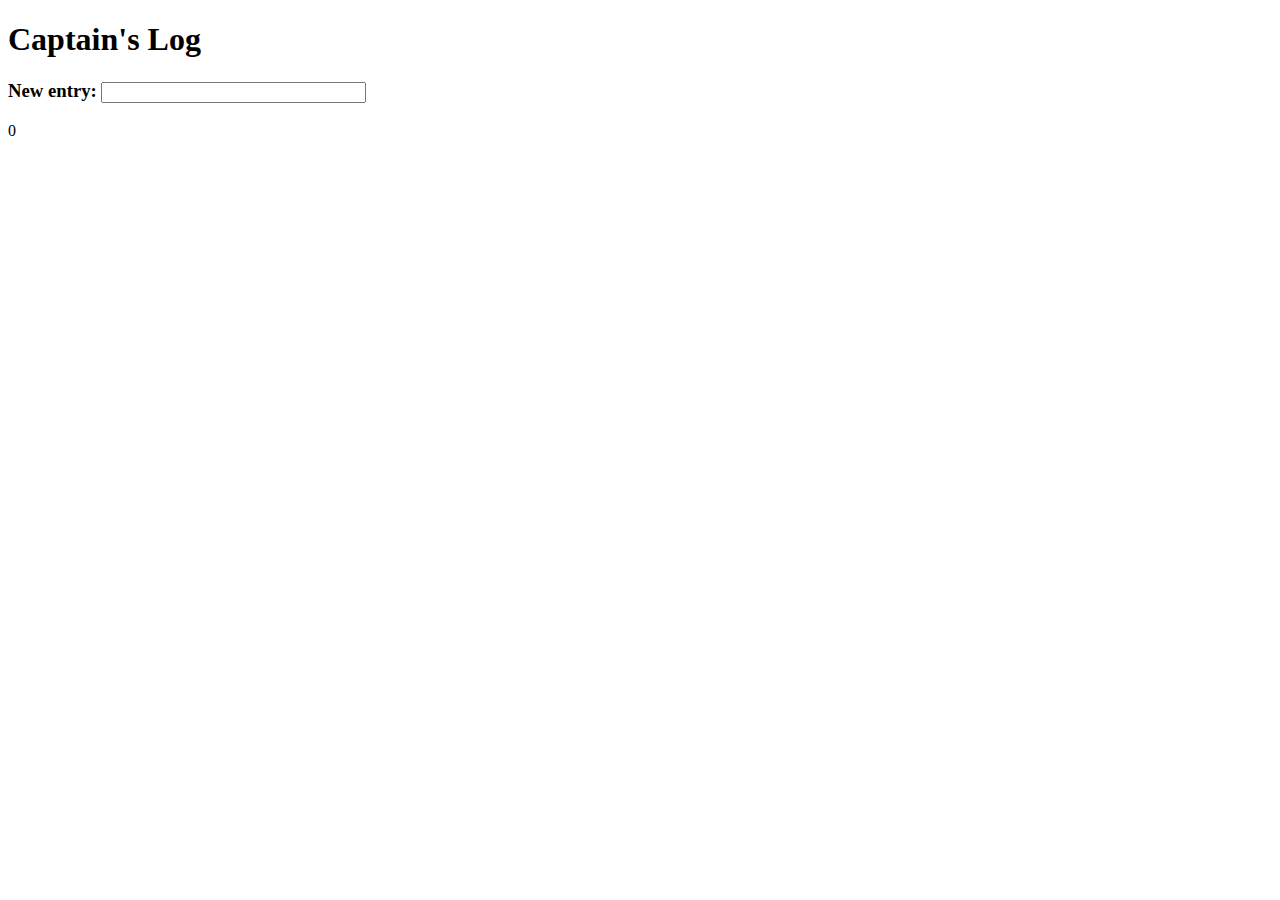
<file: captainslog/index.html>
<!DOCTYPE html>

<html>

<head>
  <title>Captain's Log</title>
  <script src="https://ajax.googleapis.com/ajax/libs/jquery/2.1.3/jquery.min.js"></script>
  <script>
  		$("document").ready(function() {
  			var display = "";
  				for (key in localStorage) {
  					display = localStorage[key];
  					$("#log").prepend(display);
  				}
  			$(document).keypress(function(event) {
  				if (event.which == 13) {
  					var date = new Date();
  					var msgs = $("input#msg").val() + "<br>";
  					var txt = date + " - " + msgs;

  					localStorage[new Date().getTime()] = txt;
  					$("#log").prepend(txt);
  				}
  			});
  		})
      </script>
</head>

<body>
  <h1>Captain's Log</h1>
  <h3>New entry: <input type="text" id="msg" name="msg" size="30" /></h3>
  <div id="log"></div>
</body>
</html>
</file>
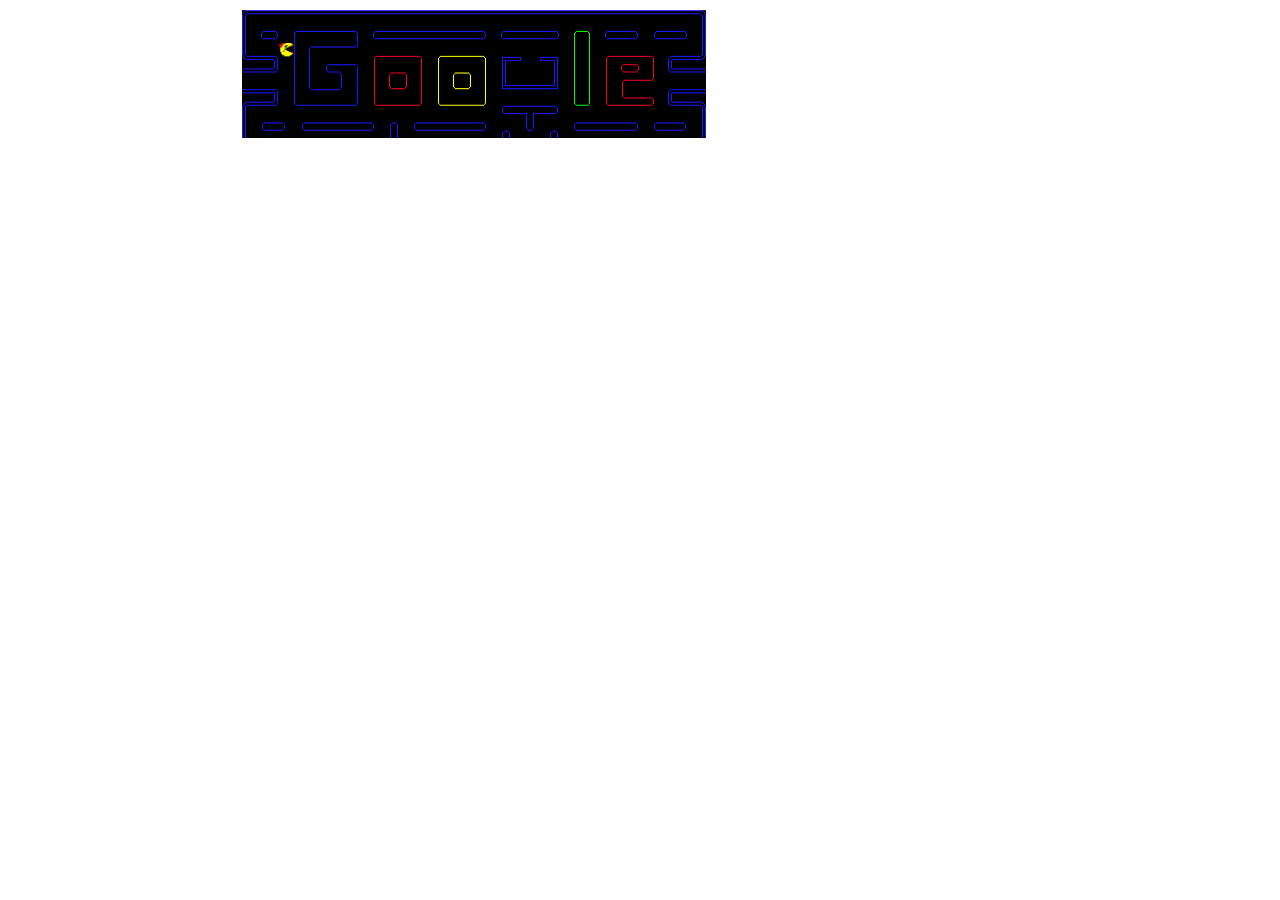
<file: mspacman/index.html>
<!DOCTYPE html>
<html>
<head>
<meta charset="utf-8" />
<title>Ms. Pac Man</title>
<link rel="stylesheet" href="style.css">
<script src="game.js"></script>
</head>
<body onload="init();">
<div id="game_div">
<canvas id="game_canvas" height="600" width="800"></canvas>
</div>
</body>
</html>
</file>
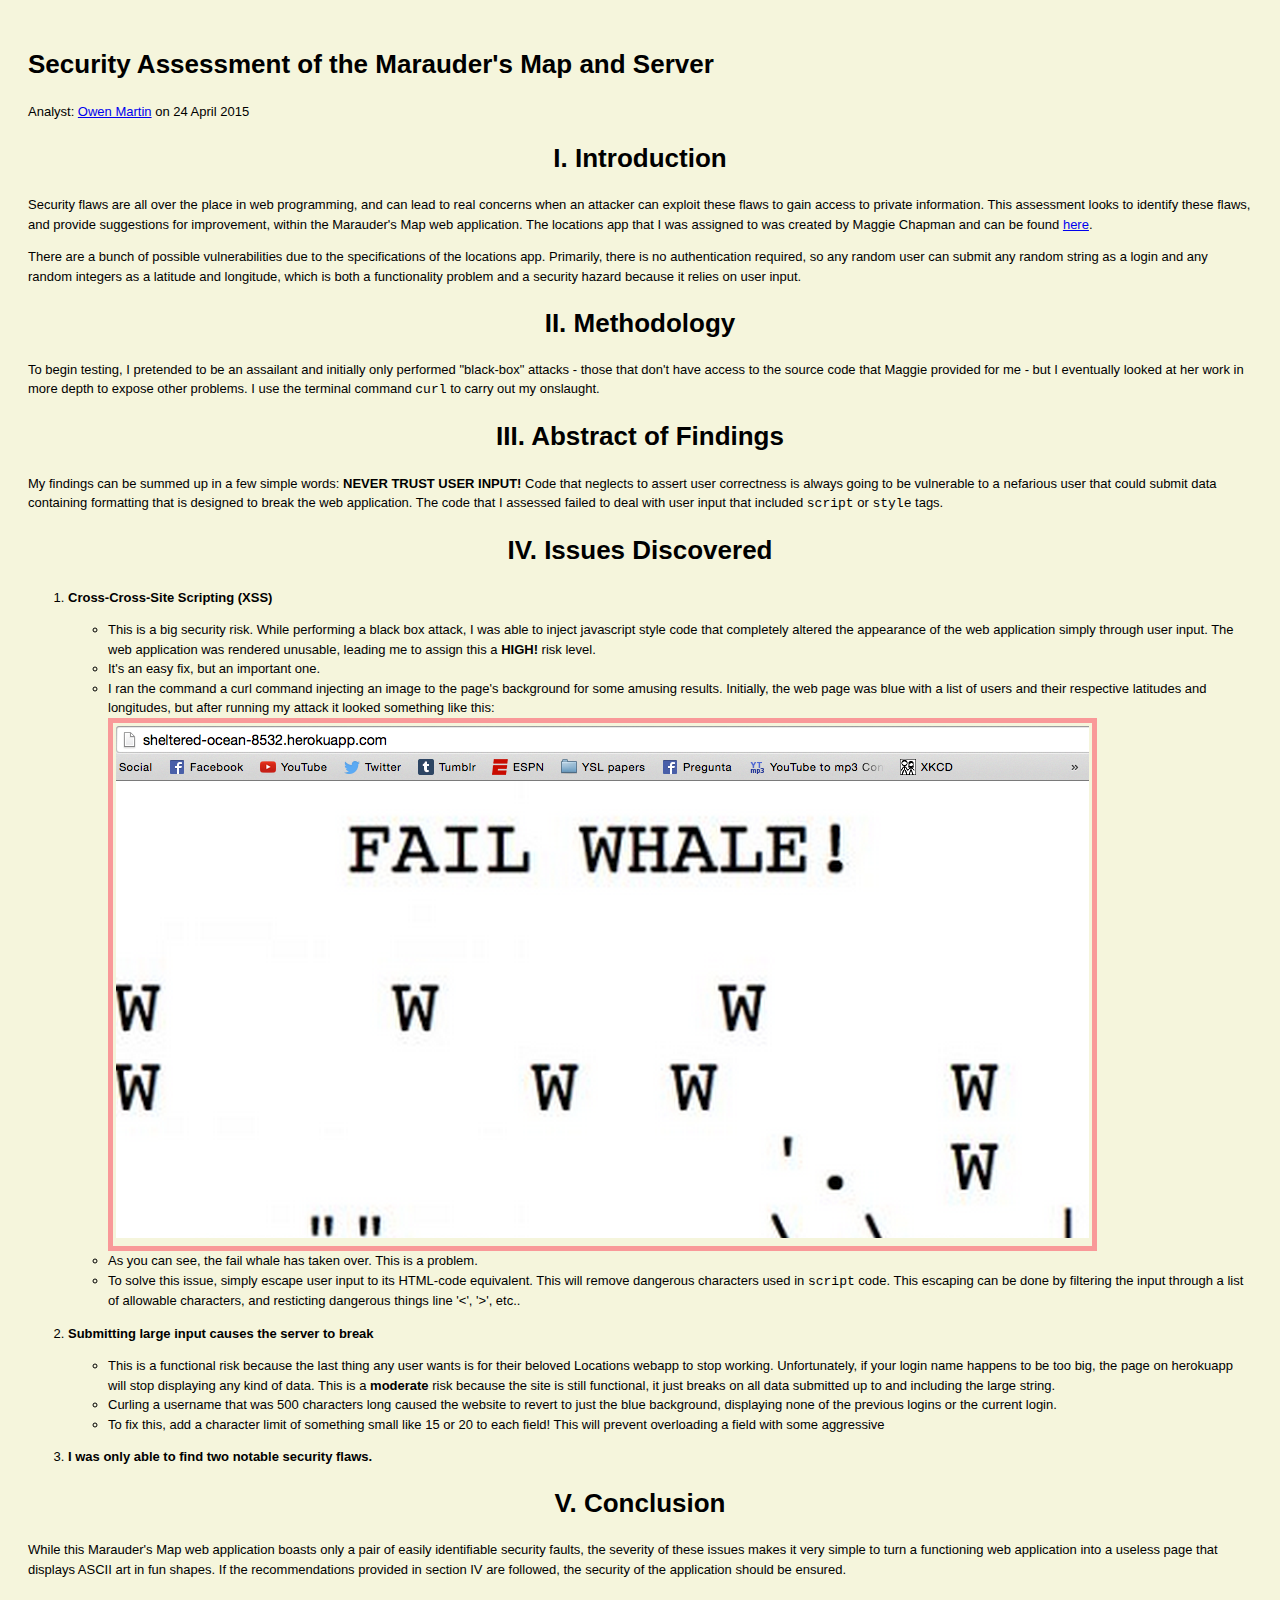
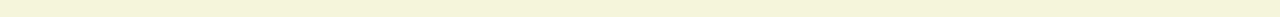
<file: security/index.html>
<!DOCTYPE HTML>

<html>
<head>
	 <title>Marauder's Map Server Security Report</title>
	 <link rel="stylesheet" type="text/css" href="style.css"></link>
</head>

<body>
<h1>Security Assessment of the Marauder's Map and Server</h1>
<p>Analyst: <a href = "http://owingit.github.io">Owen Martin</a> on 24 April 2015</p>

<h1 class ="header">I. Introduction</h1>	

<p>Security flaws are all over the place in web programming, and can lead to real concerns when an attacker can exploit these flaws to gain access to private information. This assessment looks to identify these flaws, and provide suggestions for improvement, within the Marauder's Map web application. The locations app that I was assigned to was created by Maggie Chapman and can be found <a href = "http://sheltered-ocean-8532.herokuapp.com/">here</a>. </p>

<p>There are a bunch of possible vulnerabilities due to the specifications of the locations app. Primarily, there is no authentication required, so any random user can submit any random string as a login and any random integers as a latitude and longitude, which is both a functionality problem and a security hazard because it relies on user input.</p>

<h1 class ="header">II. Methodology</h1>
<p>To begin testing, I pretended to be an assailant and initially only performed "black-box" attacks - those that don't have access to the source code that Maggie provided for me - but I eventually looked at her work in more depth to expose other problems. I use the terminal command <code>curl</code> to carry out my onslaught.</p>

<h1 class ="header">III. Abstract of Findings</h1>
<p>My findings can be summed up in a few simple words: <strong>NEVER TRUST USER INPUT! </strong> Code that neglects to assert user correctness is always going to be vulnerable to a nefarious user that could submit data containing formatting that is designed to break the web application. The code that I assessed failed to deal with user input that included <code>script</code> or <code>style</code> tags. </p>

<h1 class ="header">IV. Issues Discovered</h1>
<ol>
<li><p><strong>Cross-Cross-Site Scripting (XSS)</strong></p>

	<ul><li>This is a big security risk. While performing a black box attack, I was able to inject javascript style code that completely altered the appearance of the web application simply through user input. The web application was rendered unusable, leading me to assign this a <strong>HIGH!</strong> risk level.</li>
	<li>It's an easy fix, but an important one.</li>
	<li>I ran the command a curl command injecting an image to the page's background for some amusing results. Initially, the web page was blue with a list of users and their respective latitudes and longitudes, but after running my attack it looked something like this: 
	<table class="Table">
	<tr><td><img src="post-xss.png" alt="post-xss" title="Client site after XSS attack" /></td></tr>
	</table></li>
	<li>As you can see, the fail whale has taken over. This is a problem. </li><li>To solve this issue, simply escape user input to its HTML-code equivalent. This will remove dangerous characters used in <code>script</code> code. This escaping can be done by filtering the input through a list of allowable characters, and resticting dangerous things line '<', '>', etc..</li>
	</ul>
<li><p><strong>Submitting large input causes the server to break</strong></p>

	<ul><li>This is a functional risk because the last thing any user wants is for their beloved Locations webapp to stop working. Unfortunately, if your login name happens to be too big, the page on herokuapp will stop displaying any kind of data. This is a <strong>moderate</strong> risk because the site is still functional, it just breaks on all data submitted up to and including the large string.
	</li><li>Curling a username that was 500 characters long caused the website to revert to just the blue background, displaying none of the previous logins or the current login.</li>
	<li>To fix this, add a character limit of something small like 15 or 20 to each field! This will prevent overloading a field with some aggressive 
	</ul>

<li><p><strong>I was only able to find two notable security flaws.</strong></p></li>

</li></ul></li></li></ol>

<h1 class ="header">V. Conclusion</h1>
<p>While this Marauder's Map web application boasts only a pair of easily identifiable security faults, the severity of these issues makes it very simple to turn a functioning web application into a useless page that displays ASCII art in fun shapes. If the recommendations provided in section IV are followed, the security of the application should be ensured. </p>
</body>
</html>
</file>
<file: mspacman/style.css>
#game_div{
    text-align: center;
}
</file>
<file: security/style.css>
body {font-family:  Helvetica, sans-serif;
  font-size: 13px;
  line-height: 1.5;
  padding-top: 20px;
  background-color: beige;
  padding: 20px; }

.Table {
	 border: 5px solid #f99999;

}

.header {
	text-align: center;
}
</file>
